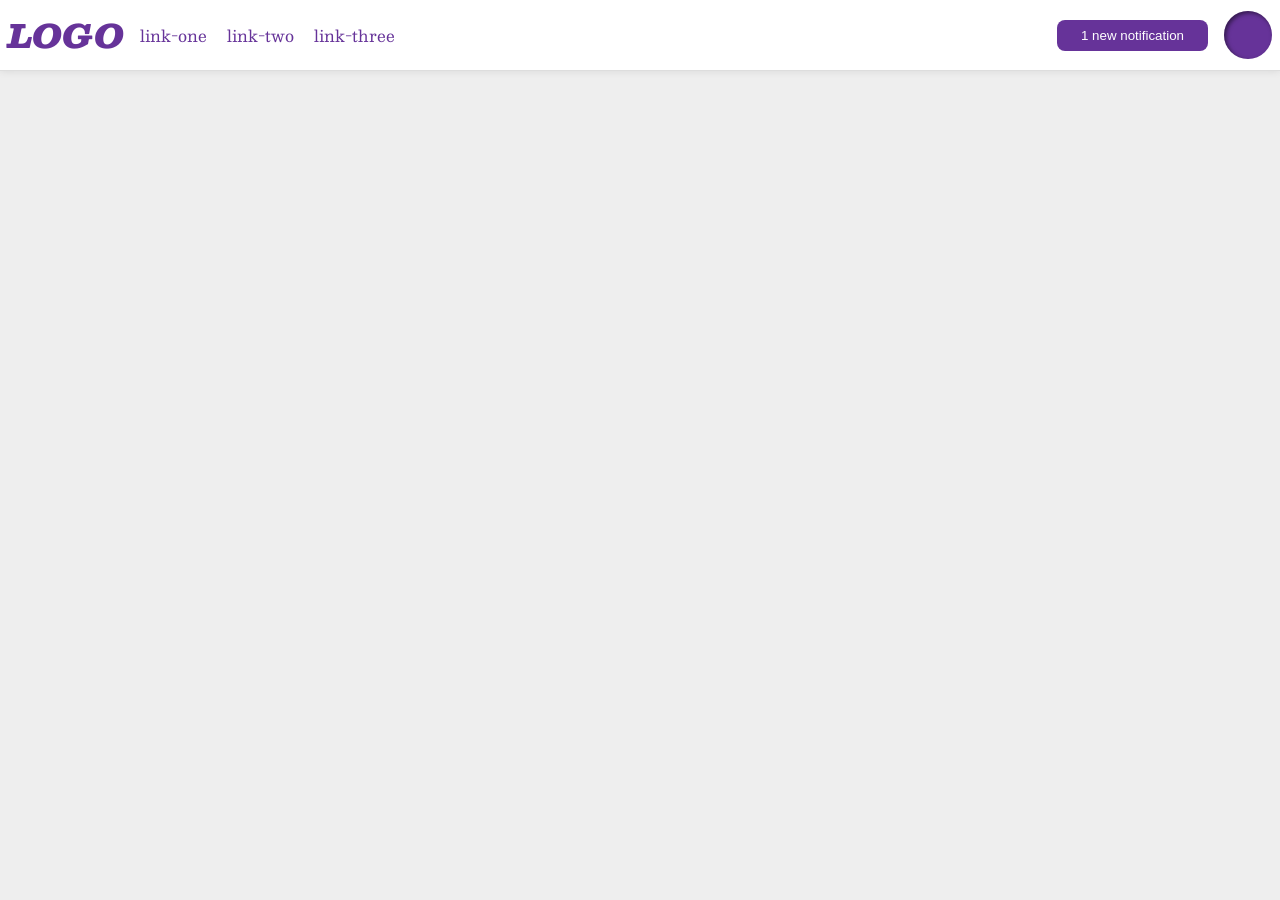
<file: foundations/flex/03-flex-header-2/index.html>
<!DOCTYPE html>
<html lang="en">
  <head>
    <meta charset="UTF-8">
    <meta http-equiv="X-UA-Compatible" content="IE=edge">
    <meta name="viewport" content="width=device-width, initial-scale=1.0">
    <title>Flex Header 2</title>
    <link rel="stylesheet" href="style.css">
  </head>
  <body>
    <div class="header">
      <div class="left">
        <div class="logo">
          LOGO
        </div>
        <ul class="links">
          <li><a href="https://google.com">link-one</a></li>
          <li><a href="https://google.com">link-two</a></li>
          <li><a href="https://google.com">link-three</a></li>
        </ul>
      </div>
      <div class="right">
        <button class="notifications">
          1 new notification
        </button>
        <div class="profile-image"></div>
      </div>
    </div>
  </body>
</html>
</file>
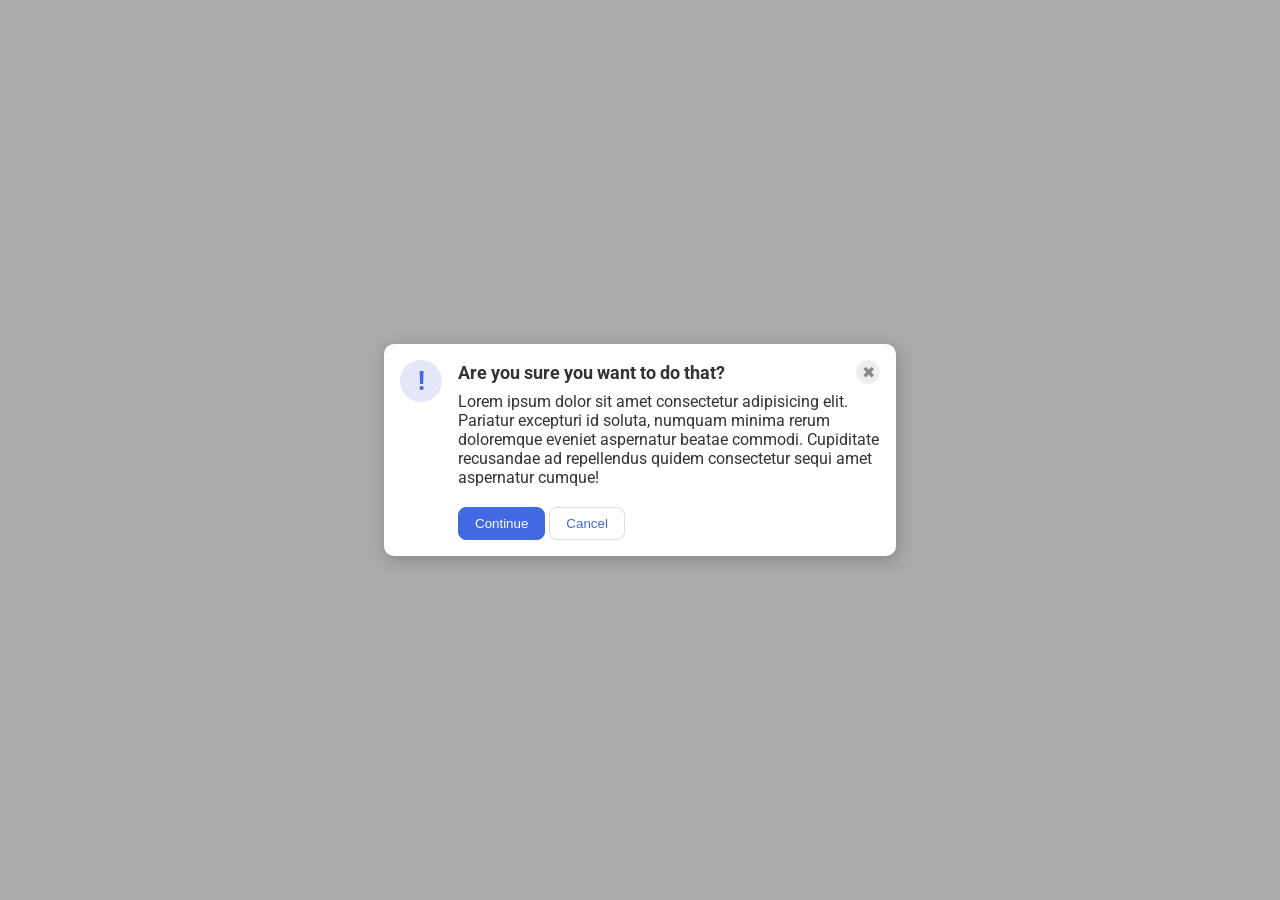
<file: foundations/flex/05-flex-modal/index.html>
<!DOCTYPE html>
<html lang="en">
  <head>
    <meta charset="UTF-8">
    <meta http-equiv="X-UA-Compatible" content="IE=edge">
    <meta name="viewport" content="width=device-width, initial-scale=1.0">
    <link rel="stylesheet" href="style.css">
    <title>Modal</title>
  </head>
  <body>
    <div class="modal">
      <div class="icon">!</div>
      <div class="content">
        <div class="header">
          Are you sure you want to do that?
          <button class="close-button">✖</button>
        </div>
        <div class="text">Lorem ipsum dolor sit amet consectetur adipisicing elit. Pariatur excepturi id soluta, numquam minima rerum doloremque eveniet aspernatur beatae commodi. Cupiditate recusandae ad repellendus quidem consectetur sequi amet aspernatur cumque!</div>
        <button class="continue">Continue</button>
        <button class="cancel">Cancel</button>
      </div>
    </div>
  </body>
</html>
</file>
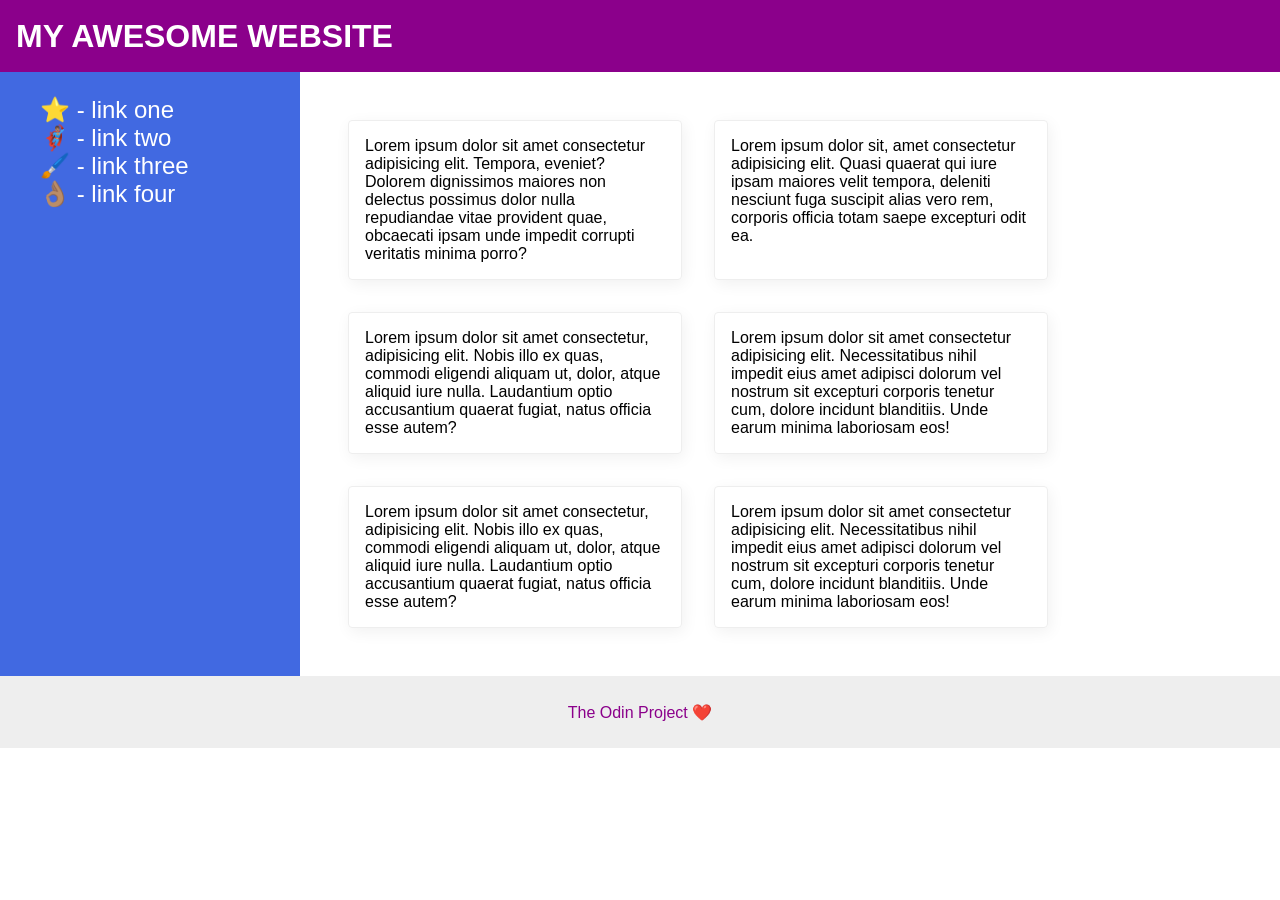
<file: foundations/flex/07-flex-layout-2/index.html>
<!DOCTYPE html>
<html lang="en">
  <head>
    <meta charset="UTF-8">
    <meta http-equiv="X-UA-Compatible" content="IE=edge">
    <meta name="viewport" content="width=device-width, initial-scale=1.0">
    <title>The Holy Grail</title>
    <link rel="stylesheet" href="style.css">
  </head>
  <body>
    <div class="header">
      MY AWESOME WEBSITE
    </div>
    
    <div class="body">
       <div class="sidebar">
      <ul>
        <li><a href="#">⭐ - link one</a></li>
        <li><a href="#">🦸🏽‍♂️ - link two</a></li>
        <li><a href="#">🖌️ - link three</a></li>
        <li><a href="#">👌🏽 - link four</a></li>
      </ul>
    </div>

    <div class="cards">
      <div class="card">Lorem ipsum dolor sit amet consectetur adipisicing elit. Tempora, eveniet? Dolorem dignissimos maiores non delectus possimus dolor nulla repudiandae vitae provident quae, obcaecati ipsam unde impedit corrupti veritatis minima porro?</div>
      <div class="card">Lorem ipsum dolor sit, amet consectetur adipisicing elit. Quasi quaerat qui iure ipsam maiores velit tempora, deleniti nesciunt fuga suscipit alias vero rem, corporis officia totam saepe excepturi odit ea.</div>
      <div class="card">Lorem ipsum dolor sit amet consectetur, adipisicing elit. Nobis illo ex quas, commodi eligendi aliquam ut, dolor, atque aliquid iure nulla. Laudantium optio accusantium quaerat fugiat, natus officia esse autem?</div>
      <div class="card">Lorem ipsum dolor sit amet consectetur adipisicing elit. Necessitatibus nihil impedit eius amet adipisci dolorum vel nostrum sit excepturi corporis tenetur cum, dolore incidunt blanditiis. Unde earum minima laboriosam eos!</div>
      <div class="card">Lorem ipsum dolor sit amet consectetur, adipisicing elit. Nobis illo ex quas, commodi eligendi aliquam ut, dolor, atque aliquid iure nulla. Laudantium optio accusantium quaerat fugiat, natus officia esse autem?</div>
      <div class="card">Lorem ipsum dolor sit amet consectetur adipisicing elit. Necessitatibus nihil impedit eius amet adipisci dolorum vel nostrum sit excepturi corporis tenetur cum, dolore incidunt blanditiis. Unde earum minima laboriosam eos!</div>
    </div>


    </div>
   
    <div class="footer">
      The Odin Project ❤️
    </div>
  </body>
</html>
</file>
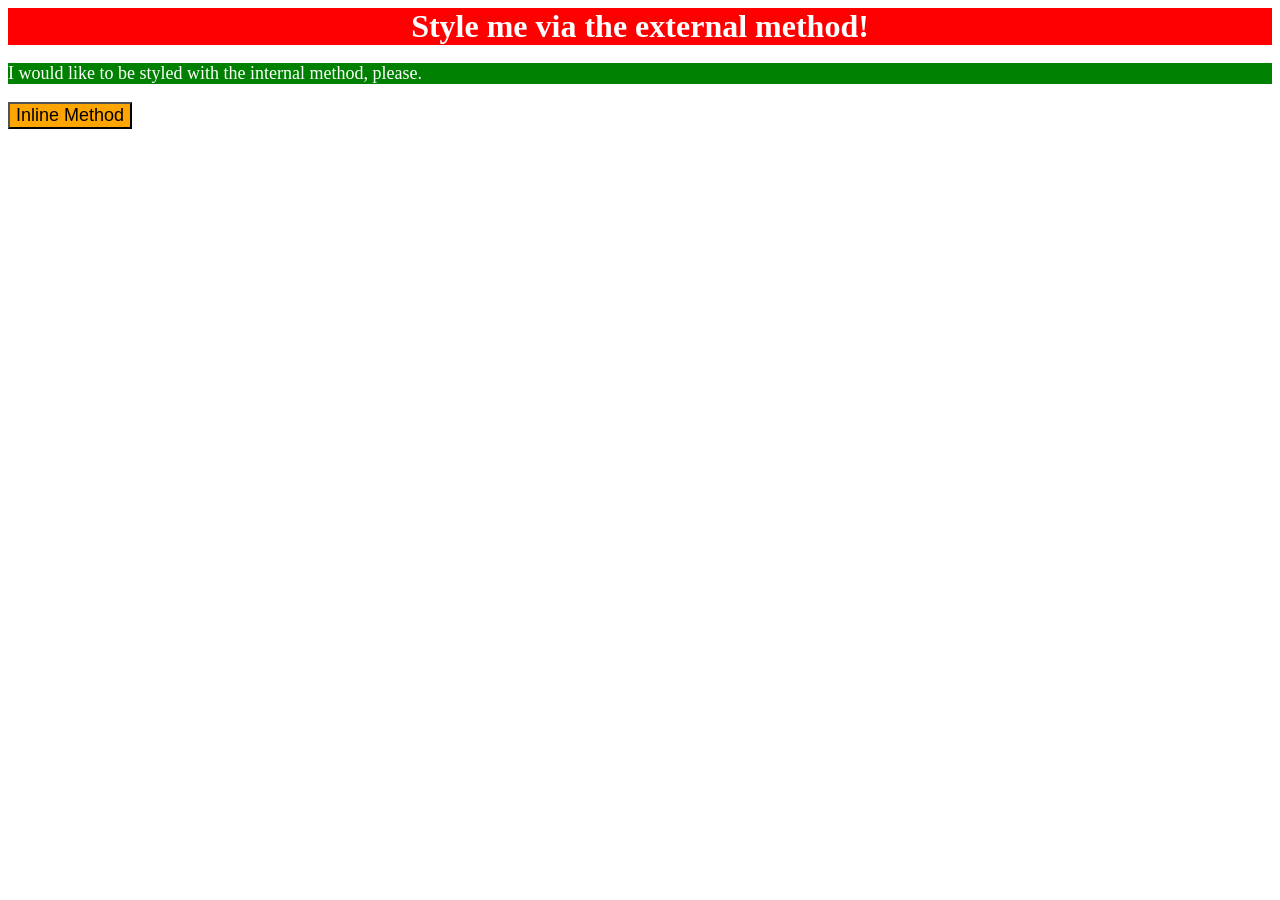
<file: foundations/intro-to-css/01-css-methods/index.html>
<!DOCTYPE html>
<html lang="en">
  <head>
    <meta charset="UTF-8">
    <meta http-equiv="X-UA-Compatible" content="IE=edge">
    <meta name="viewport" content="width=device-width, initial-scale=1.0">
    <title>Methods for Adding CSS</title>
    <link rel="stylesheet" href="style.css">
    <style>
      p{
        background-color: green;
        color: white;
        font-size: 18px;
      }
    </style>
  </head>
  <body>
    <div>Style me via the external method!</div>
    <p>I would like to be styled with the internal method, please.</p>
    <button style = "    background-color: orange;
    font-size: 18px;">Inline Method</button>
  </body>
</html>
</file>
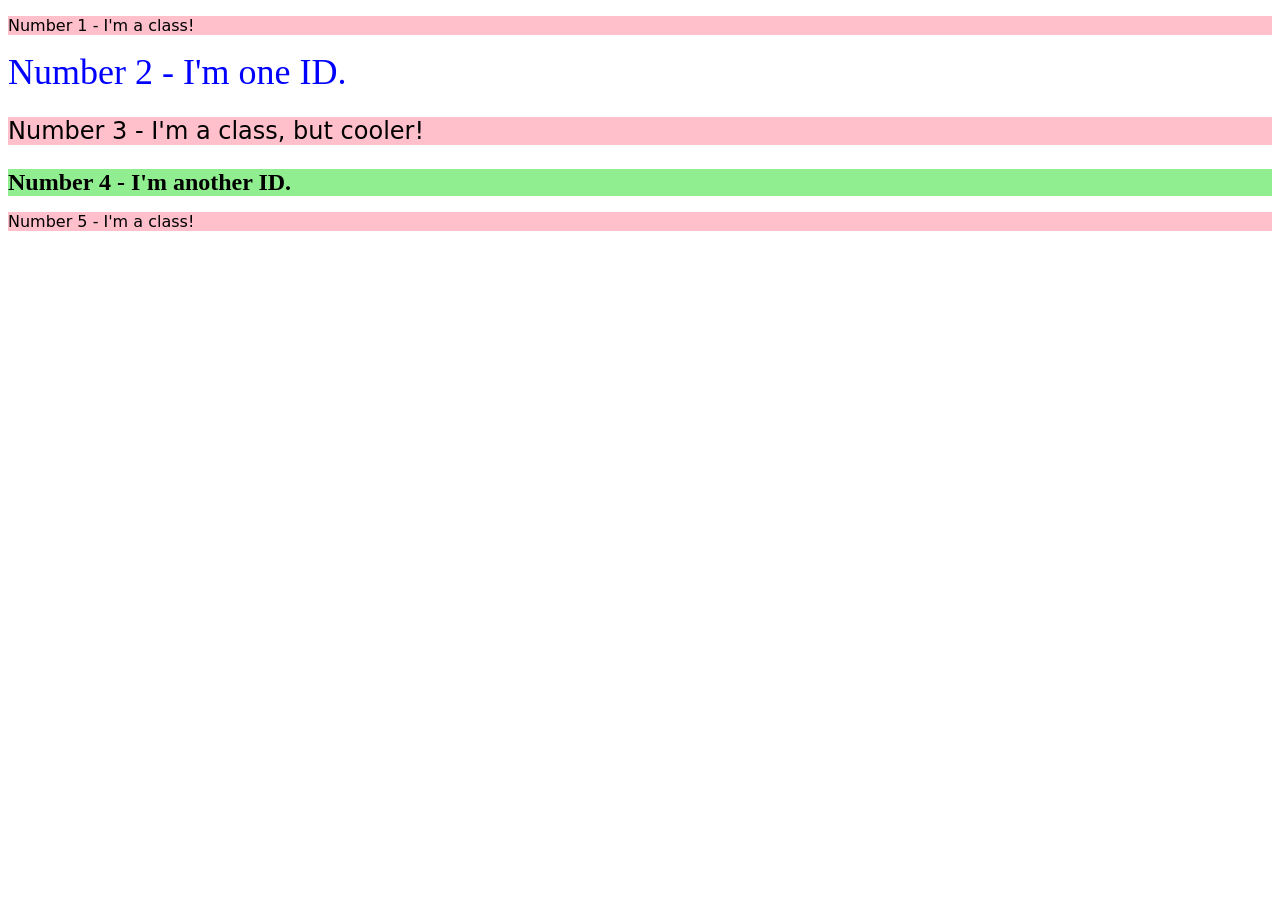
<file: foundations/intro-to-css/02-class-id-selectors/index.html>
<!DOCTYPE html>
<html lang="en">
  <head>
    <meta charset="UTF-8">
    <meta http-equiv="X-UA-Compatible" content="IE=edge">
    <meta name="viewport" content="width=device-width, initial-scale=1.0">
    <title>Class and ID Selectors</title>
    <link rel="stylesheet" href="style.css">
  </head>
  <body>
    <p class="odd">Number 1 - I'm a class!</p>
    <div id="two">Number 2 - I'm one ID.</div>
    <p class="odd adjust-font-size">Number 3 - I'm a class, but cooler!</p>
    <div id="four" class="adjust-font-size">Number 4 - I'm another ID.</div>
    <p class="odd">Number 5 - I'm a class!</p>
  </body>
</html>
</file>
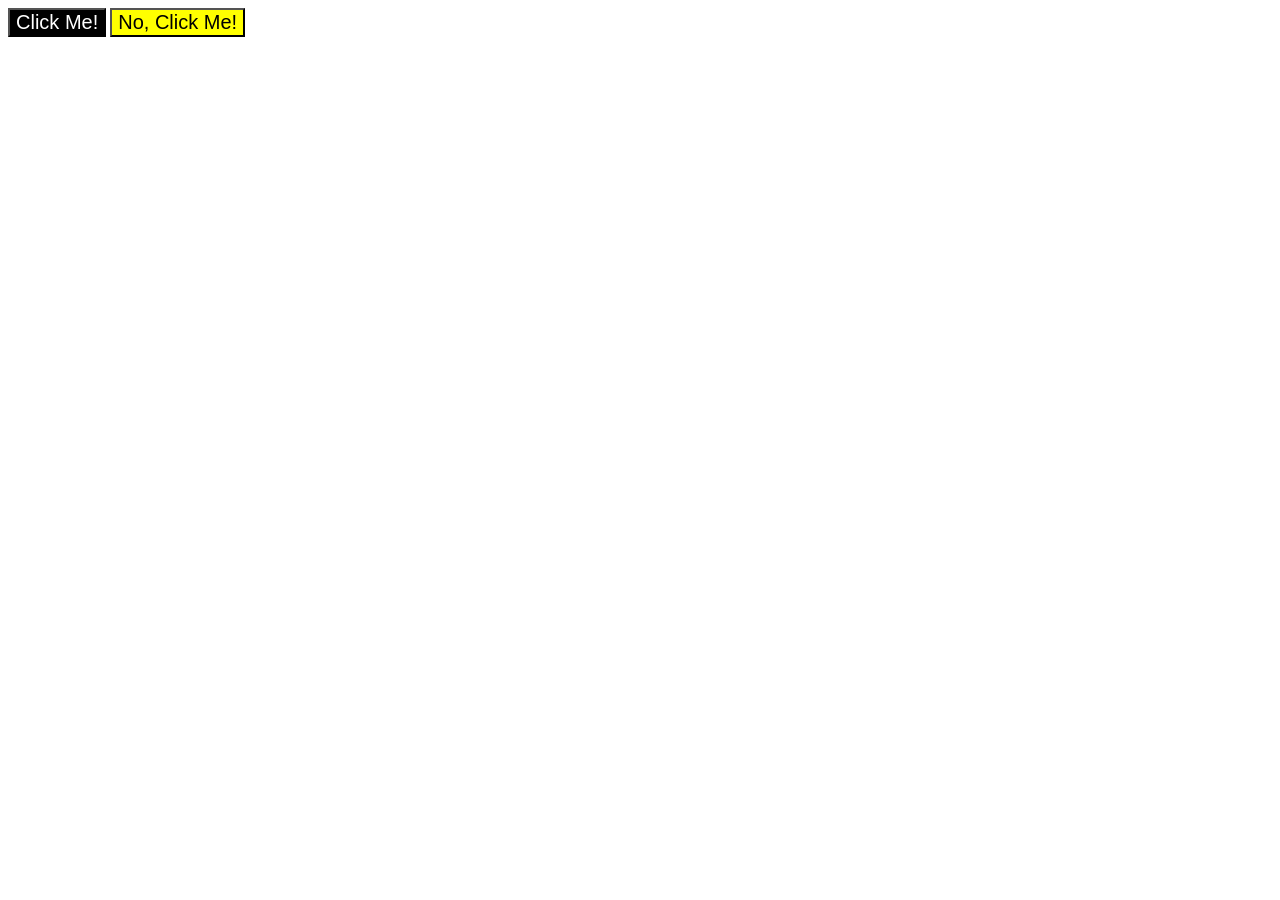
<file: foundations/intro-to-css/03-grouping-selectors/index.html>
<!DOCTYPE html>
<html lang="en">
  <head>
    <meta charset="UTF-8">
    <meta http-equiv="X-UA-Compatible" content="IE=edge">
    <meta name="viewport" content="width=device-width, initial-scale=1.0">
    <title>Grouping Selectors</title>
    <link rel="stylesheet" href="style.css">
  </head>
  <body>
    <button id="one">Click Me!</button>
    <button id="two">No, Click Me!</button>
  </body>
</html>
</file>
<file: foundations/flex/03-flex-header-2/style.css>
/* this is some magical font-importing.  
you'll learn about it later. */
@import url('https://fonts.googleapis.com/css2?family=Besley:ital,wght@0,400;1,900&display=swap');

body {
  margin: 0;
  background: #eee;
  font-family: Besley, serif;
}

.header {
  background: white;
  border-bottom: 1px solid #ddd;
  box-shadow: 0 0 8px rgba(0,0,0,.1);
  display: flex;
  justify-content: space-between;
  padding: 8px;
}

.profile-image {
  background: rebeccapurple;
  box-shadow: inset 2px 2px 4px rgba(0,0,0,.5);
  border-radius: 50%;
  width: 48px;
  height: 48px;

}

.logo {
  color: rebeccapurple;
  font-size: 32px;
  font-weight: 900;
  font-style: italic;
}

button {
  border: none;
  border-radius: 8px;
  background: rebeccapurple;
  color: white;
  padding: 8px 24px;
}

a {
  /* this removes the line under our links */
  text-decoration: none;
  color: rebeccapurple;
}

ul {
  list-style-type: none;
  display: flex;
  gap: 20px;
  margin: 0;
  padding: 0;
}

.left, .right{
  display: flex;
  align-items: center;
  gap: 16px;
}
</file>
<file: foundations/flex/05-flex-modal/style.css>
@import url('https://fonts.googleapis.com/css2?family=Roboto:wght@400;700&display=swap');

html, body {
  height: 100%;
}

body {
  font-family: Roboto, sans-serif;
  margin: 0;
  background: #aaa;
  color: #333;
  /* I'll give you this one for free lol */
  display: flex;
  align-items: center;
  justify-content: center;
}

.modal {
  background: white;
  width: 480px;
  border-radius: 10px;
  box-shadow: 2px 4px 16px rgba(0,0,0,.2);
}

.icon {
  color: royalblue;
  font-size: 26px;
  font-weight: 700;
  background: lavender;
  width: 42px;
  height: 42px;
  border-radius: 50%;
  display: flex;
  align-items: center;
  justify-content: center;
}

.close-button {
  background: #eee;
  border-radius: 50%;
  color: #888;
  font-weight: 400;
  font-size: 16px;
  height: 24px;
  width: 24px;
  display: flex;
  align-items: center;
  justify-content: center;
  border: 1px solid #eee;
  padding: 0;
}

button {
  cursor: pointer;
  padding: 8px 16px;
  border-radius: 8px;
}

button.continue {
  background: royalblue;
  border: 1px solid royalblue;
  color: white;
}

button.cancel {
  background: white;
  border: 1px solid #ddd;
  color: royalblue;
}


.modal{
  display: flex;
  padding: 16px;
  gap: 16px;
}

.icon{
  flex-shrink: 0;
}

.header{
  display: flex;
  justify-content: space-between;
  align-items: center;
  font-size: 18px;
  font-weight: 700;
  margin-bottom: 8px;
}

.text{
  margin-bottom: 20px;
}
</file>
<file: foundations/flex/07-flex-layout-2/style.css>
body {
  font-family: -apple-system, BlinkMacSystemFont, 'Segoe UI', Roboto, Oxygen, Ubuntu, Cantarell, 'Open Sans', 'Helvetica Neue', sans-serif;
  margin: 0;
  min-height: 100vh;
}

.header {
  height: 72px;
  background: darkmagenta;
  color: white;
}

.footer {
  height: 72px;
  background: #eee;
  color: darkmagenta;
}

.sidebar {
  width: 300px;
  background: royalblue;
  box-sizing: border-box;
}

.card {
  border: 1px solid #eee;
  box-shadow: 2px 4px 16px rgba(0,0,0,.06);
  border-radius: 4px;
}

.header{
  display: flex;
  font-size: 32px;
  font-weight: 900;
  align-items: center;
  padding: 0 16px;
}

.footer{
  display: flex;
  align-items: center;
  justify-content: center;
}

.sidebar{
  width: 300px;
  font-size: 24px;
  flex-shrink: 0;
}

a{
  text-decoration: none;
  color: white;
}

.sidebar{
  display: flex;
  padding: px;
}

li{
  list-style: none;
  margin: 0;
  padding: 0;
}

.body{
  display: flex;
  flex: 1;
}


.cards{
  padding: 48px;
  display: flex;
  flex-wrap: wrap;
  gap: 32px;
}

.card{
  padding: 16px;
  width: 300px;
}
</file>
<file: foundations/intro-to-css/01-css-methods/style.css>
div{
    background-color: red;
    color: white;
    font-size: 32px;
    text-align: center;
    font-weight: bold;"
}
</file>
<file: foundations/intro-to-css/02-class-id-selectors/style.css>
/* All odd numbered elements: a light red/pink background, and a list of fonts containing Verdana and DejaVu Sans with sans-serif as a fallback
The second element: blue text and a font size of 36px
The third element: in addition to the styles for all odd numbered elements, add a font size of 24px
The fourth element: a light green background, a font size of 24px, and bold */

.odd{
    background-color: pink;
    font-family: Verdana, "DejaVu Sans", sans-serif;
}

#two {
    color: blue;
    font-size: 36px;
}

.adjust-font-size {
    font-size: 24px;
}

#four{
    background-color: lightgreen;
    font-size: 24px;
    font-weight: bold;
}
</file>
<file: foundations/intro-to-css/03-grouping-selectors/style.css>
/* The first element: a black background and white text
The second element: a yellow background
Both elements: a font size of 28px and a list of fonts 
containing Helvetica and Times New Roman, with sans-serif as a fallback */

#one, #two{
    font-size: 20px;
    font-family: Helvetica, "Times New Roman", sans-serif;
}

#one{
    background-color: black;
    color: white;
}

#two{
    background-color: yellow;
}
</file>
